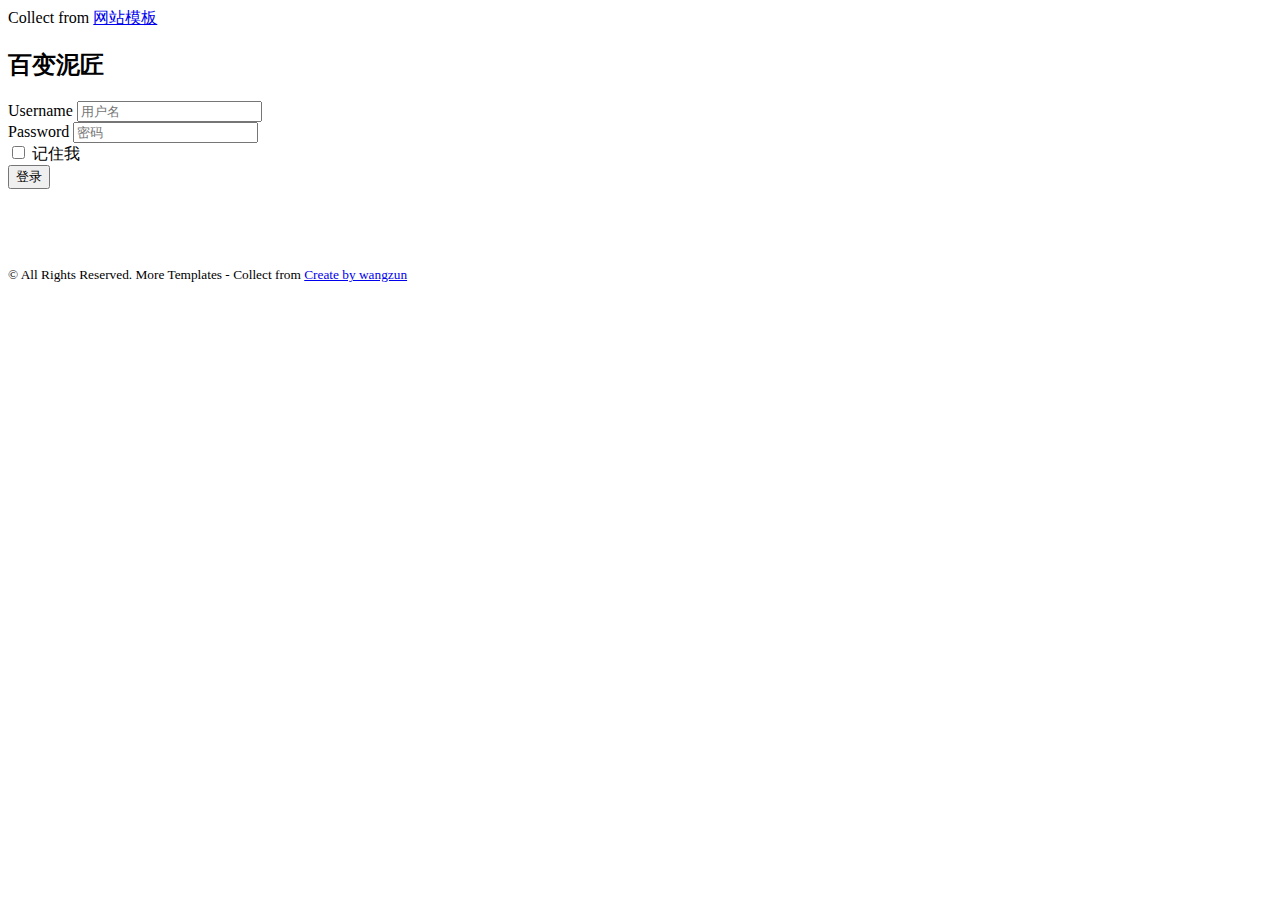
<file: src/main/resources/templates/index.html>
<!DOCTYPE HTML>
<html xmlns="http://www.w3.org/1999/xhtml" xmlns:th="http://www.thymeleaf.org">
<head th:replace="/commons/common_head :: commonHeader('百变泥匠-首页')">
	<include src="commons/common_head.html" />
	<!-- Modernizr JS -->
	<script th:src="@{js/modernizr-2.6.2.min.js}"></script>
</head>
<body>
	<div class="container">
            <div class="copyrights">Collect from <a href="http://www.cssmoban.com/"  title="网站模板">网站模板</a></div>
			<div class="row">
				<div class="col-md-4 col-md-offset-4">
					<!-- Start Sign In Form -->
					<form action="#" class="fh5co-form animate-box" data-animate-effect="fadeIn">
						<h2>百变泥匠</h2>
						<div class="form-group">
							<label for="username" class="sr-only">Username</label>
							<input type="text" class="form-control" id="username" name="userName" placeholder="用户名" autocomplete="off">
						</div>
						<div class="form-group">
							<label for="password" class="sr-only">Password</label>
							<input type="password" class="form-control" id="password" name="password" placeholder="密码" autocomplete="off">
						</div>
						<div class="form-group">
							<label for="remember"><input type="checkbox" id="remember" name="remember"> 记住我</label>
						</div>
						<div class="form-group">
							<input type="button" value="登录" class="btn btn-primary">
						</div>
					</form>
					<!-- END Sign In Form -->

				</div>
			</div>
			<p6 th:text="${code}"></p6>
			<div class="row" style="padding-top: 60px; clear: both;">
				<div class="col-md-12 text-center"><p><small>&copy; All Rights Reserved. More Templates - Collect from <a href="#" title="contacts me" target="_blank">Create by wangzun</a></small></p></div>
			</div>
		</div>
	<div th:replace="/commons/include :: onloadJS"></div>	
	<script type="text/javascript" th:inline="javascript">
		$(".btn-primary").click(function() {
			//var fd = new FormData(document.querySelector("form"));
			var data = {
				"userName" : $("#username").val(),
				"password" : $("#password").val(),
				"remember" : true
			};
			$.ajax({
				url: ctx + "/admin/doLogin",
				data:data,
				type:"post",
				dataType:"json",
				success:function(data) {
					if(200 == data.code) {
						location.href= ctx + "/admin/main";
					}
				},
				error:function() {
					alert(1);
				}
			})
		})
		
	</script>
	</body>
	 
</body>
</html>
</file>
